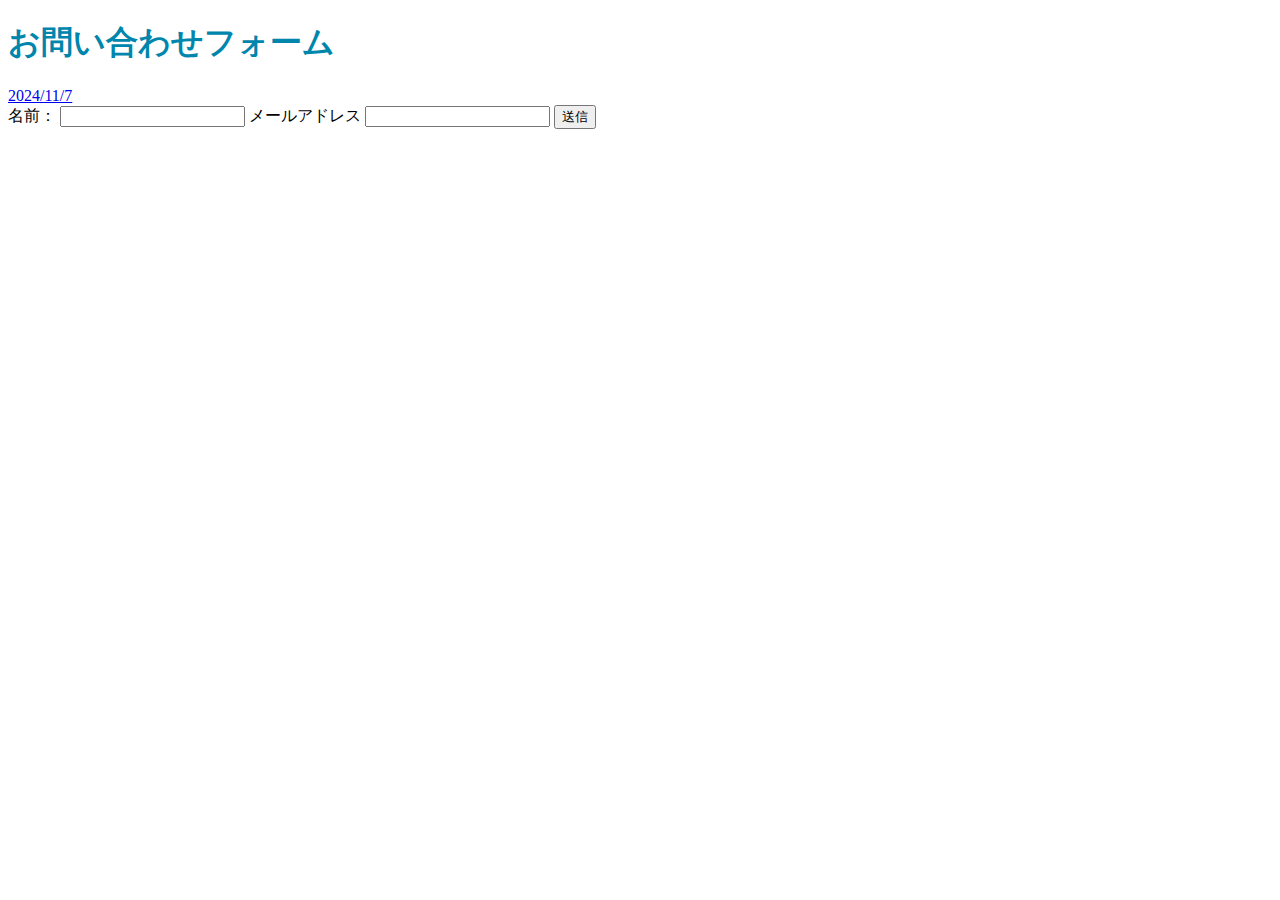
<file: index.html>
<!DOCTYPE html>
<html lang="en">
<head>
    <meta charset="UTF-8">
    <meta name="viewport" content="width=device-width, initial-scale=1.0">
    <title>初めてのHTML</title>
   <link rel="stylesheet" href="style.css">
</head>
<body>
    <h1>お問い合わせフォーム</h1>
    <a href="./index2.html">2024/11/7</a>

    <form action="/submit-form" method="post">
        <label for="name">名前：</label>
        <input type="text" id="name" name="name" required>

        <label for="email">メールアドレス</label>
        <input type="email" id="email" name="email" required>

        <button type="submit">送信</button>
        
    </form>
</body>
</html>
</file>
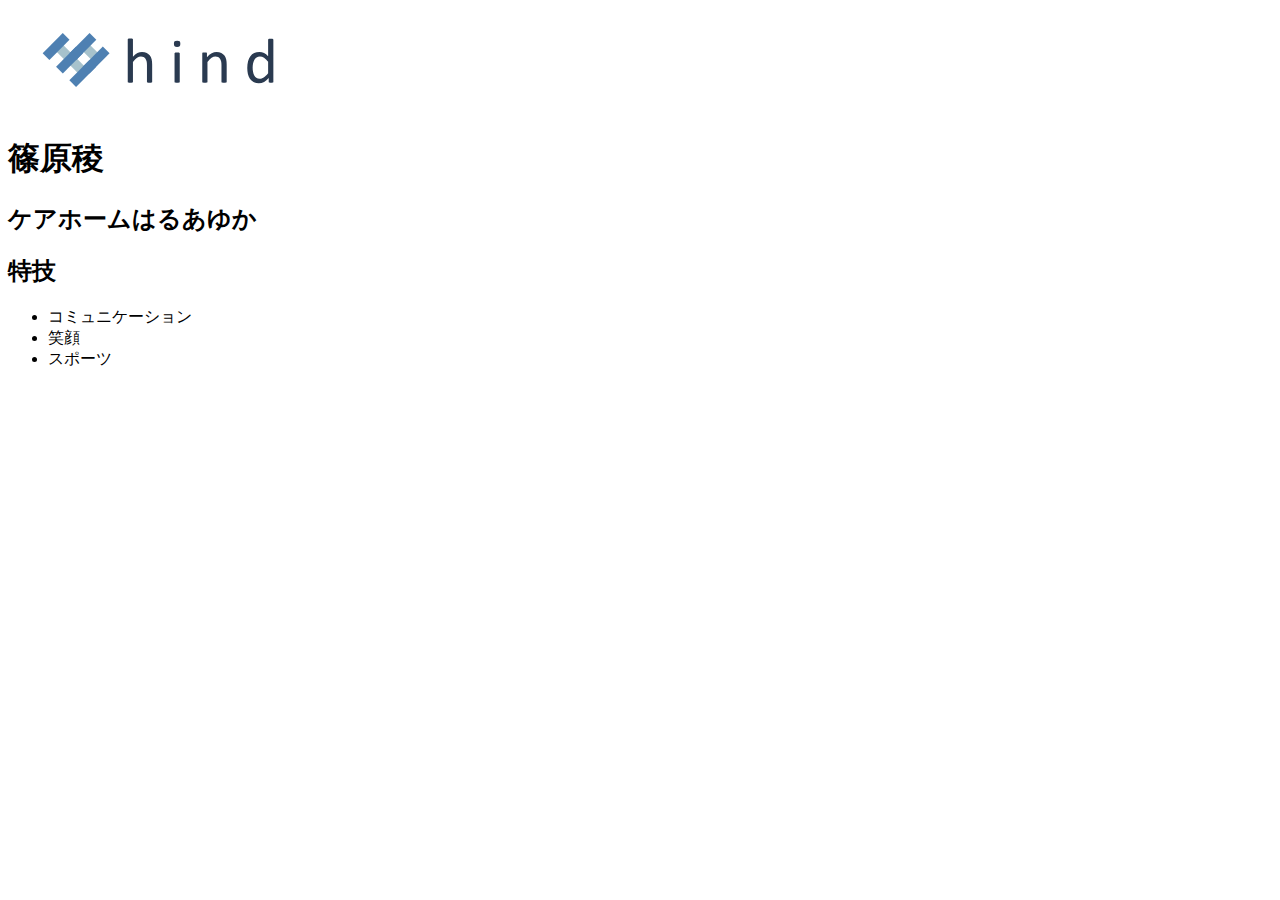
<file: intro/index.html>
<!DOCTYPE html>
<html lang="en">
<head>
    <meta charset="UTF-8">
    <meta name="viewport" content="width=device-width, initial-scale=1.0">
    <title>Document</title>
</head>
<body>
    <div class="img"></div>
        <img src="../logo.svg" width="300px">
    </div>
    
    <div class="name">
       <h1>篠原稜</h1>
       <h2>ケアホームはるあゆか</h2>
    </div>
    
    <div class="skills">
        <h2>特技</h2>
        <ul>
            <li>コミュニケーション</li>
            <li>笑顔</li>
            <li>スポーツ</li>
        </ul>
    </div>
    

</body>
</html>
</file>
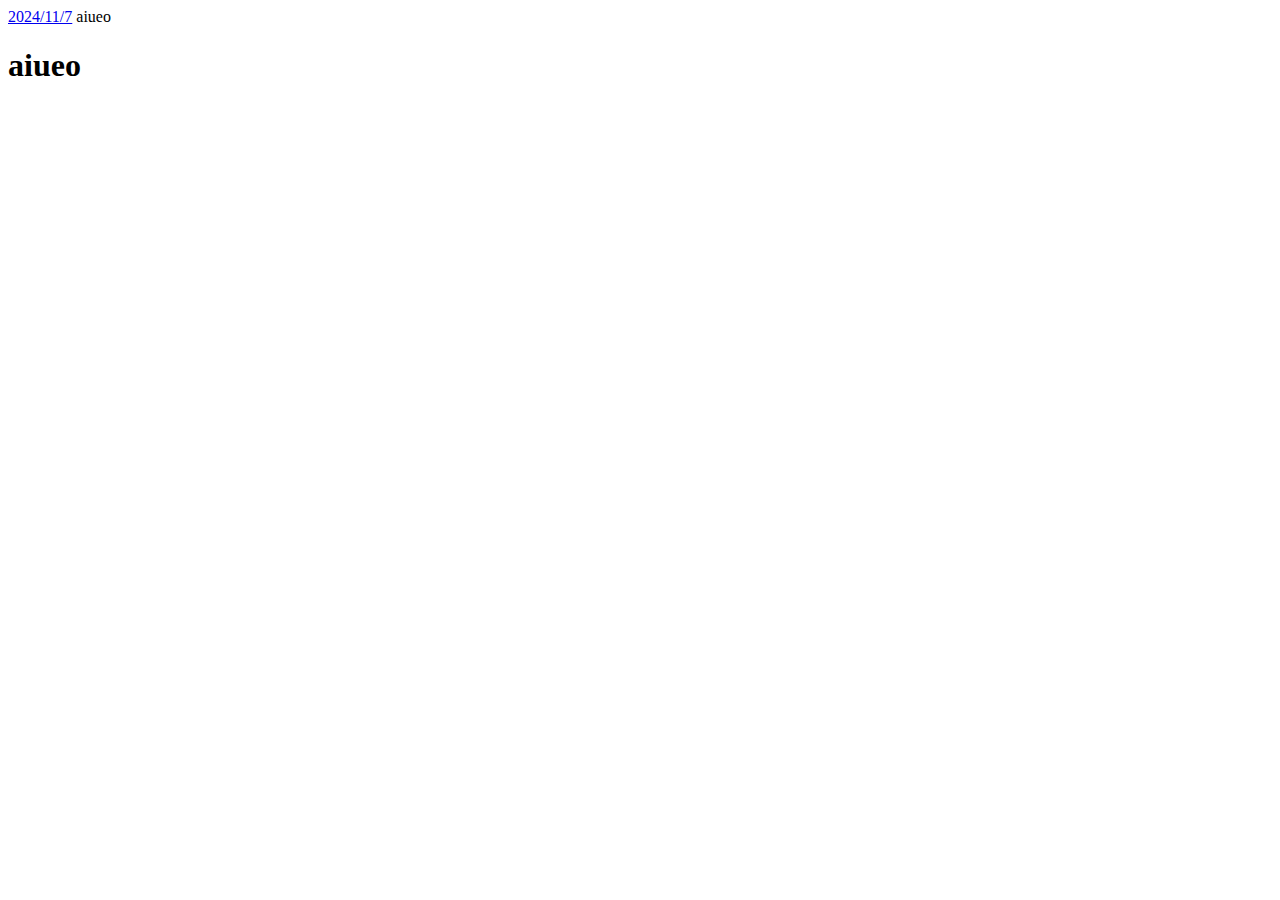
<file: index2.html>
<!DOCTYPE html>
<html lang="en">
<head>
    <meta charset="UTF-8">
    <meta name="viewport" content="width=device-width, initial-scale=1.0">
    <title>Document</title>
</head>
<body>
    <a href="./index2.html">2024/11/7</a>
    <a>aiueo</a>
    <h1>aiueo</h1>
</body>
</html>
</file>
<file: style.css>
h1{
    color: #0086AD;
}
</file>
